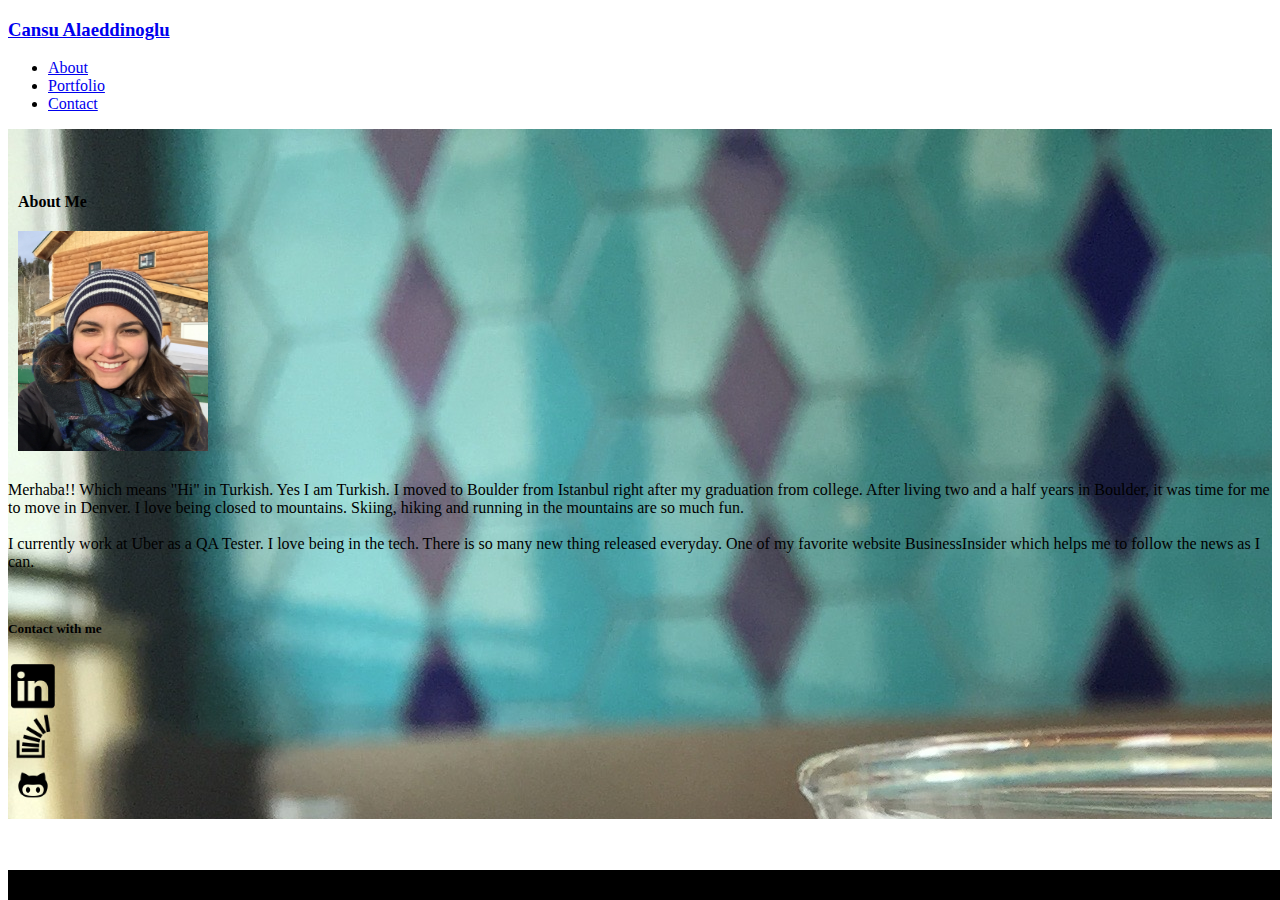
<file: index.html>
<!DOCTYPE html>
<html lan="en-us">
<head>

	<meta charset="UTF-8">
	<meta name="viewport" content="width=device-width, initial-scale=1">

	<title>Cansu A. Bootstrap</title>

	<link rel="stylesheet" href="https://maxcdn.bootstrapcdn.com/bootstrap/4.0.0-beta.2/css/bootstrap.min.css" integrity="sha384-PsH8R72JQ3SOdhVi3uxftmaW6Vc51MKb0q5P2rRUpPvrszuE4W1povHYgTpBfshb" crossorigin="anonymous">

  <link rel="stylesheet" href="https://bootswatch.com/4/lux/bootstrap.min.css">
  <link rel="stylesheet" href="sticky_footer.css">

</head>

<body>

  <nav class="navbar navbar-default">
    <div class="container">
      <div class="navbar-header">
        <a class="navbar-brand" href="#"><h3>Cansu Alaeddinoglu</h3></a>
      </div>
      <ul class="nav justify-content-end">
        <li class="nav-item">
          <a class="nav-link active" href="./index.html">About</a>
        </li>
        <li class="nav-item">
          <a class="nav-link" href="./portfolio.html">Portfolio</a>
        </li>
        <li class="nav-item">
          <a class="nav-link" href="./contact.html">Contact</a>
        </li>
      </ul>
    </div>
  </nav>

  <div class="background-image" style="background-image:url(./assets/images/image1.jpg)">
  <div class="container" style="height:690px;">
    <div class="row">
      <br><br>
    </div>  
    <div class="row">
      <div class="col-md-9">
        <div class="card text-black bg-light">
          <br>
        <h4 style="margin:10px;">About Me</h4>
        <div class="row">
        <div class="col-md-3">
          <img src="./assets/images/mypicture.jpg" class="my-picture" >

        </div>
        <div class="col-md-9" style="margin-top: 15px;">
              <p>
                Merhaba!! Which means "Hi" in Turkish. Yes I am Turkish. I moved to Boulder from Istanbul right after my graduation from college. After living two and a half years in Boulder, it was time for me to move in Denver. I love being closed to mountains. Skiing, hiking and running in the mountains are so much fun.

              <br><br>
                I currently work at Uber as a QA Tester. I love being in the tech. There is so many new thing released everyday. One of my favorite website BusinessInsider which helps me to follow the news as I can. 
              </p>
        </div>  
       </div>
     </div>
     </div> 
     <div class="col-md-3">
      <div class="row">
       <div class="card text-black bg-light">
        <div class="card-body">
          <h5>Contact with me</h5>
        <div class="row">
          <div class="col-md-4">
            <a href="https://www.linkedin.com/in/cansu-alaeddinoglu-b8b67234/"><img style="height: 50px; width: 50px; display: block;" src="./assets/images/linkedin.png"/></a>
          </div>
          <div class="col-md-4">
            <a href="https://stackexchange.com/users/12235597/cansu-alaeddinoglu"><img style="height: 50px; width: 50px; display: block;" src="./assets/images/stackoverflow.png" /></a>
          </div>
          <div class="col-md-4">
            <a href="https://github.com/cansu2"><img style="height: 50px; width:50px; display: block;" src="./assets/images/github.png" ></a>
          </div>
        </div>
        </div>
       </div>
      </div>
    </div>
    </div>  
  </div> 
  </div> 
  <footer class="footer">
   <div class="container">
    <span> &copy 2017 Copyright </span>
   </div>
  </footer> 
</body>
</html>
</file>
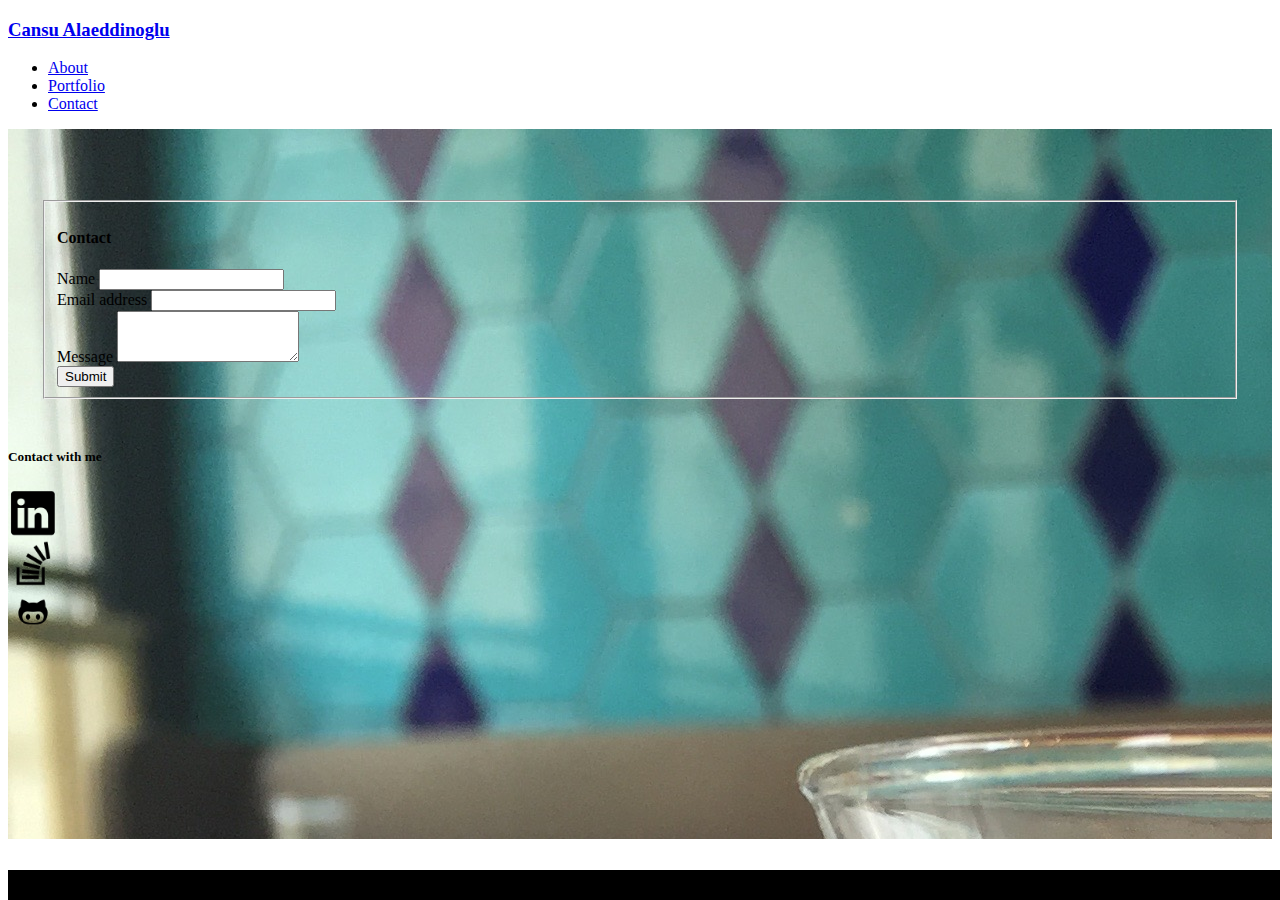
<file: contact.html>
<!DOCTYPE html>
<html lan="en-us">
<head>

	<meta charset="UTF-8">
	<meta name="viewport" content="width=device-width, initial-scale=1">

	<title>Cansu A. Bootstrap</title>

	<link rel="stylesheet" href="https://maxcdn.bootstrapcdn.com/bootstrap/4.0.0-beta.2/css/bootstrap.min.css" integrity="sha384-PsH8R72JQ3SOdhVi3uxftmaW6Vc51MKb0q5P2rRUpPvrszuE4W1povHYgTpBfshb" crossorigin="anonymous">

  <link rel="stylesheet" href="https://bootswatch.com/4/lux/bootstrap.min.css">
  <link rel="stylesheet" href="sticky_footer.css">

</head>

<body>

  <nav class="navbar navbar-default">
    <div class="container">
      <div class="navbar-header">
        <a class="navbar-brand" href="./index.html"><h3>Cansu Alaeddinoglu</h3></a>
      </div>
      <ul class="nav justify-content-end">
        <li class="nav-item">
          <a class="nav-link active" href="./index.html">About</a>
        </li>
        <li class="nav-item">
          <a class="nav-link" href="./portfolio.html">Portfolio</a>
        </li>
        <li class="nav-item">
          <a class="nav-link" href="./contact.html">Contact</a>
        </li>
      </ul>
    </div>
  </nav>
 
 <div class="background-image" style="background-image:url(./assets/images/image1.jpg)">
  <div class="container" style="height:710px;">
    <div class="row">
      <br><br>
    </div>  
    <div class="row">
      <div class="col-md-9">
        <div class="card text-black bg-light">
        <form>
          <fieldset style="margin:35px;">
            <h4>Contact</h4>
            <div class="form-group">
              <label>Name</label>
              <input type="name" class="form-control">
            </div>
            <div class="form-group">
              <label for="exampleInputEmail1">Email address</label>
              <input type="email" class="form-control" id="exampleInputEmail1" aria-describedby="emailHelp">
            </div>
            <div class="form-group">
              <label for="exampleTextarea">Message</label>
              <textarea class="form-control" id="exampleTextarea" rows="3"></textarea>
            </div>
            <button type="submit" class="btn btn-primary" onclick="alert('Thank you!')">Submit</button>
          </fieldset>
        </form>
        </div>  
      </div>
    
     <div class="col-md-3">
      <div class="row">
       <div class="card text-black bg-light">
        <div class="card-body">
          <h5>Contact with me</h5>
        <div class="row">
          <div class="col-md-4">
            <a href="https://www.linkedin.com/in/cansu-alaeddinoglu-b8b67234/"><img style="height: 50px; width: 50px; display: block;" src="./assets/images/linkedin.png"/></a>
          </div>
          <div class="col-md-4">
            <a href="https://stackexchange.com/users/12235597/cansu-alaeddinoglu"><img style="height: 50px; width: 50px; display: block;" src="./assets/images/stackoverflow.png" /></a>
          </div>
          <div class="col-md-4">
            <a href="https://github.com/cansu2"><img style="height: 50px; width:50px; display: block;" src="./assets/images/github.png" ></a>
          </div>
        </div>
        </div>
       </div>
      </div>
    </div>
    </div>
  </div>  
  <footer class="footer">
   <div class="container">
    <span> &copy 2017 Copyright </span>
   </div>
  </footer>   
        
</body>
</html>
</file>
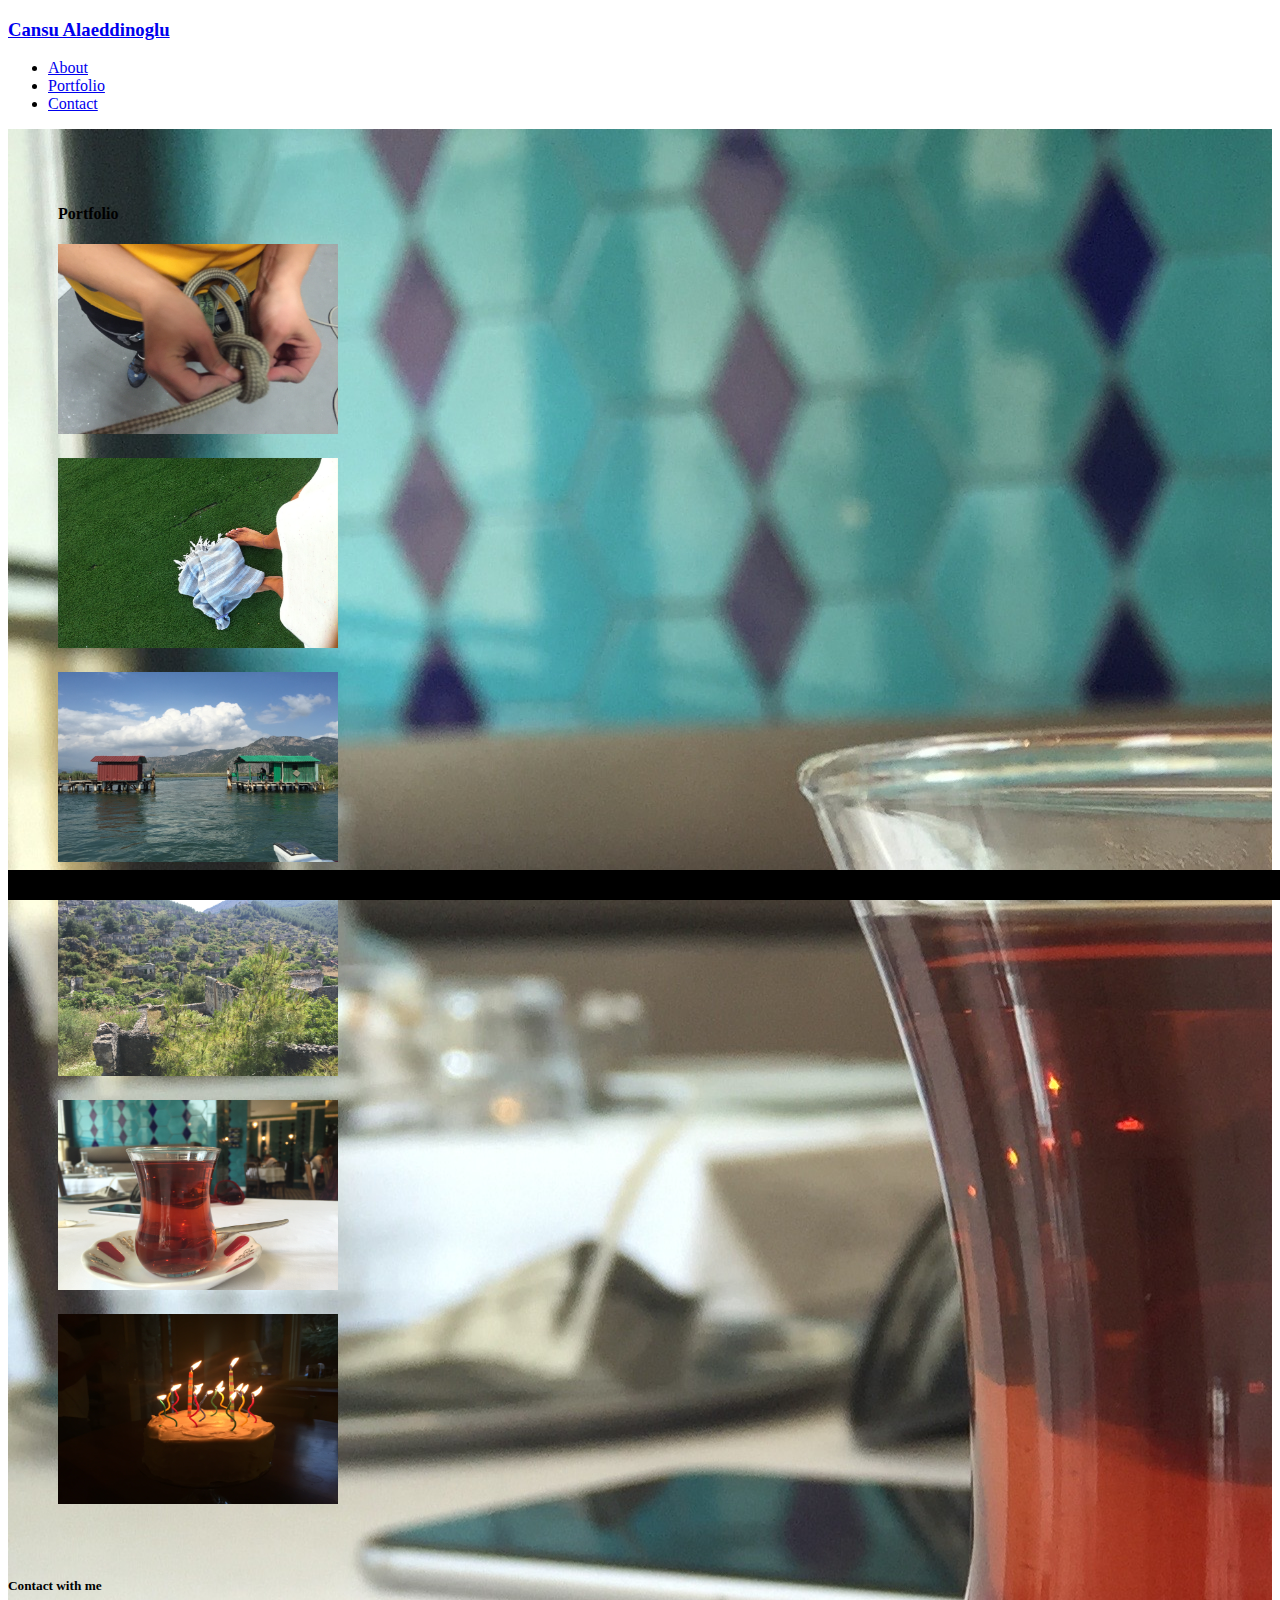
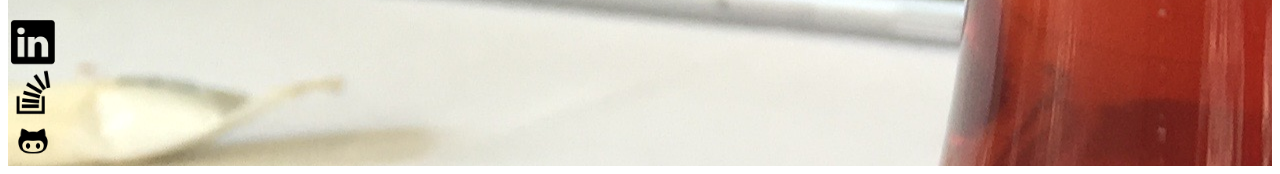
<file: portfolio.html>
<!DOCTYPE html>
<html lan="en-us">
<head>

	<meta charset="UTF-8">
	<meta name="viewport" content="width=device-width, initial-scale=1">

	<title>Cansu A. Bootstrap</title>

	<link rel="stylesheet" href="https://maxcdn.bootstrapcdn.com/bootstrap/4.0.0-beta.2/css/bootstrap.min.css" integrity="sha384-PsH8R72JQ3SOdhVi3uxftmaW6Vc51MKb0q5P2rRUpPvrszuE4W1povHYgTpBfshb" crossorigin="anonymous">

  <link rel="stylesheet" href="https://bootswatch.com/4/lux/bootstrap.min.css">
  <link rel="stylesheet" href="sticky_footer.css">

</head>

<body>
  <script>
  function bigImg(x) {
      x.style.height = "210px";
      x.style.width = "310px";
  }

  function normalImg(x) {
      x.style.height = "190px";
      x.style.width = "280px";
  }
  </script>
  <nav class="navbar navbar-default">
    <div class="container">
      <div class="navbar-header">
        <a class="navbar-brand" href="./index.html"><h3>Cansu Alaeddinoglu</h3></a>
      </div>
      <ul class="nav justify-content-end">
        <li class="nav-item">
          <a class="nav-link active" href="./index.html">About</a>
        </li>
        <li class="nav-item">
          <a class="nav-link" href="./portfolio.html">Portfolio</a>
        </li>
        <li class="nav-item">
          <a class="nav-link" href="./contact.html">Contact</a>
        </li>
      </ul>
    </div>
  </nav>

  <div class="background-image" style="background-image:url(./assets/images/image1.jpg)"/>

  <div class="container" id="concon">

    <div class="row">
      <br><br>
    </div>   
    <div class="row">
      <div class="col-md-9">
        <div class="card text-black bg-light">
          <br>
        <h4 style="margin-left:50px;">Portfolio</h4> 
        <div class="row">
        <div class="col-md-6">
          <img onmouseover="bigImg(this)" onmouseout="normalImg(this)" border="0" src="./assets/images/image5.jpg" class="img-thumbnail";"> 
        </div>  
        <div class="col-md-6">
          <img onmouseover="bigImg(this)" onmouseout="normalImg(this)" border="0" src="./assets/images/image3.jpg" class="img-thumbnail";">
        </div>
        </div>
        <div class="row">
        <div class="col-md-6">
          <img onmouseover="bigImg(this)" onmouseout="normalImg(this)" border="0" src="./assets/images/image6.jpg" class="img-thumbnail ";">
        </div>  
        <div class="col-md-6">
          <img onmouseover="bigImg(this)" onmouseout="normalImg(this)" border="0" src="./assets/images/image7.jpg" class="img-thumbnail";">
        </div> 
        </div>
        <div class="row">
        <div class="col-md-6">
          <img onmouseover="bigImg(this)" onmouseout="normalImg(this)" border="0" src="./assets/images/image1.jpg" class="img-thumbnail ";">
        </div>  
        <div class="col-md-6">
          <img onmouseover="bigImg(this)" onmouseout="normalImg(this)" border="0" src="./assets/images/image9.jpg" class="img-thumbnail";">
        </div> 
        </div> 
      </div>
      </div> 
     <div class="col-md-3">
      <div class="row">
       <div class="card text-black bg-light" id="left">
        <div class="card-body">
          <h5>Contact with me</h5>
        <div class="row">
          <div class="col-md-4">
            <a href="https://www.linkedin.com/in/cansu-alaeddinoglu-b8b67234/"><img style="height: 50px; width: 50px; display: block;" src="./assets/images/linkedin.png"/></a>
          </div>
          <div class="col-md-4">
            <a href="https://stackexchange.com/users/12235597/cansu-alaeddinoglu"><img style="height: 50px; width: 50px; display: block;" src="./assets/images/stackoverflow.png" /></a>
          </div>
          <div class="col-md-4">
            <a href="https://github.com/cansu2"><img style="height: 50px; width:50px; display: block;" src="./assets/images/github.png" ></a>
          </div>
        </div>
        </div>
       </div>
      </div>
    </div>
    </div>  
  </div>
  <footer class="footer">
   <div class="container">
    <span> &copy 2017 Copyright  </span>
   </div>
  </footer>  
</body>
</html>
</file>
<file: sticky_footer.css>
.img-thumbnail{
	height:190px;
	width: 280px;
	margin-left:50px;
	margin-bottom:20px;
}


.footer {
	position:fixed;
	bottom:0;
	width: 100%;
	line-height: 30px;
	background-color:black;
	text-align: center;
	margin-left: 0;
	font-size: 12px;
}

.col-md-9{
	margin-bottom:50px;
}

.my-picture{
	height:220px;
	width:190px;
	margin:10px;
}
</file>
